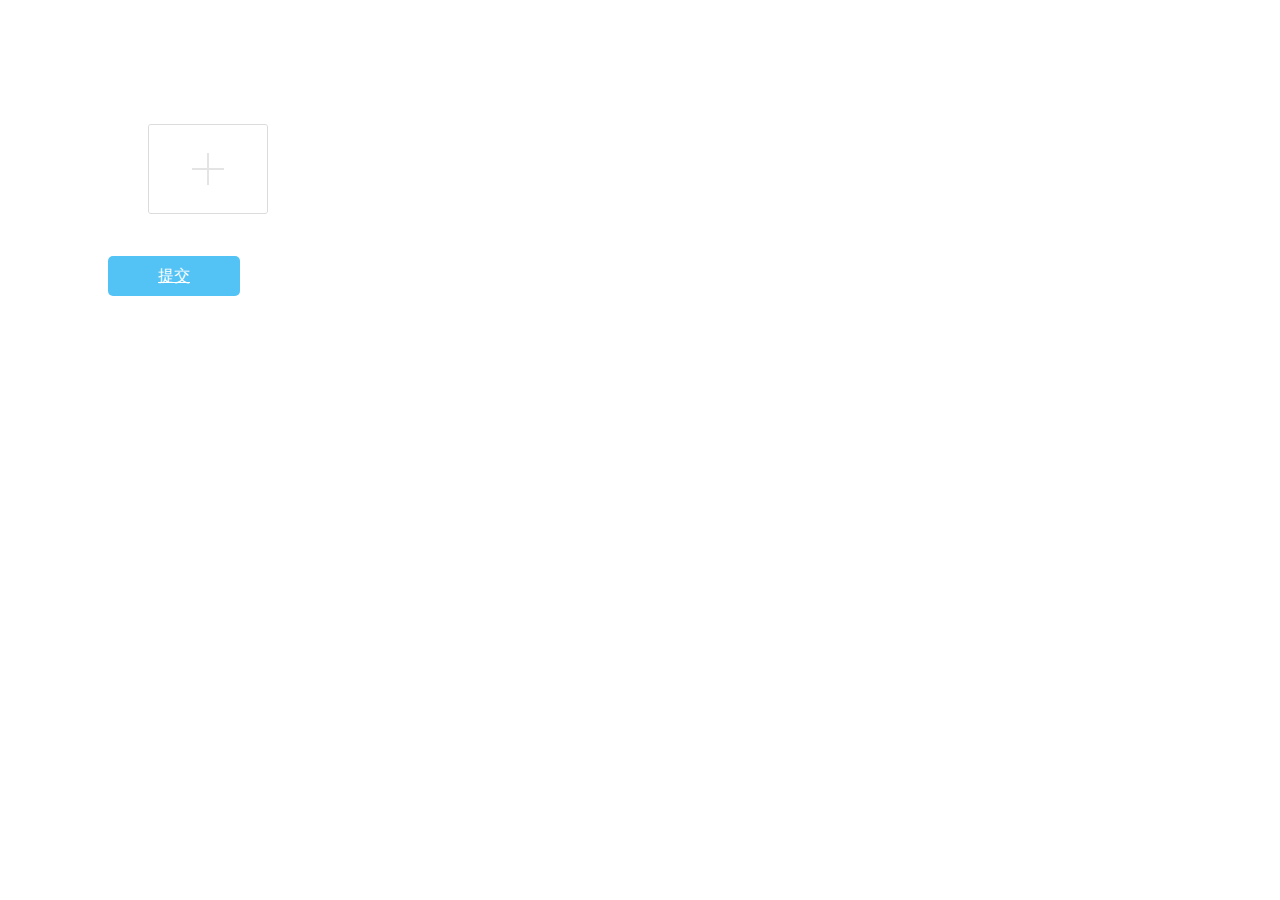
<file: src/main/resources/static/1.html>
<!DOCTYPE html>
<html lang="en">
<head>
    <meta charset="UTF-8">
    <meta http-equiv="X-UA-COMPATIBLE" content="IE=edge,chrome=1" />
    <meta name="renderer" content="webkit" />
    <meta name="viewport" content="width=device-width, initial-scale=1">

    <!--优先使用 IE 最新版本和 Chrome-->
    <meta name="keywords" content="" />
    <meta name="description" content="" />
    <meta name="author" content="" />
    <title></title>

    <!--全局公用样式-->
    <link rel="stylesheet" type="text/css" href="css/voter/globle.css" />

    <script src="js/voter/jquery-1.11.0.min.js"></script>
</head>
<body class="">

<div style="padding: 100px;">
    <ul class="upload-ul clearfix">
        <li class="upload-pick">
            <div class="webuploader-container clearfix" id="goodsUpload"></div>
        </li>
    </ul>

    <p><a class="upload-btn" href="javascript:;">提交</a></p>

</div>




<script src="js/voter/webuploader.min.js"></script>
<script src="js/voter/diyUpload.js"></script>
<script>
    $(function(){

        //上传图片
        var $tgaUpload = $('#goodsUpload').diyUpload({
            url:'/upload',
            success:function( data ) { },
            error:function( err ) { },
            buttonText : '',
            accept: {
                title: "Images",
                extensions: 'gif,jpg,jpeg,bmp,png'
            },
            thumb:{
                width:120,
                height:90,
                quality:100,
                allowMagnify:true,
                crop:true,
                type:"image/jpeg"
            }
        });


    });
</script>
</body>
</html>
</file>
<file: src/main/resources/static/css/voter/globle.css>
﻿@charset "utf-8";
CSS Document 

/* html, body, div, span, applet, object, iframe, h1, h2, h3, h4, h5, h6, p, dd, dl, dt, li, ol, ul,input,select,button,textarea { padding:0; margin:0; border:none;}
input,button,select,textarea,a,img{outline:none; }/*去掉超链接或按钮点击时出现的虚线框黄色边框*/
/* ::-moz-focus-inner{border:0;}/*火狐的私有属性去掉点击时边框*/
table { border-collapse: collapse; border-spacing: 0; }
ins { text-decoration: underline; }
del { text-decoration: line-through; }
mark { background: none; }
input::-ms-clear { display: none !important; }
/* body {font-size:12px; width:100%; padding: 0;  font-family:"Microsoft YaHei","Arial", "SimSun";} */
.clearfix:after {visibility: hidden;display: block;font-size: 0;content: ".";clear: both;height: 0;}
*:first-child + html .clearfix {zoom: 1;} 



/*上传图片通用样式*/
.upload-ul{ position: relative;  display: inline-block; *display: inline; *zoom:1; max-width: 520px; }
.upload-ul li{ position: relative; float: left; display: inline-block; width: 120px; height: 90px; margin: 0 10px 10px 0; padding: 0; border: none; cursor: pointer; -moz-border-radius: 2px; -webkit-border-radius: 2px; border-radius: 2px; overflow: hidden; }
.upload-pick{ background: url(../../images/voter/upload-bj.png) no-repeat 0 0; }
.upload-pick:hover{ background: url(../../images/voter/upload-bj.png) no-repeat 0 -90px; }
.webuploader-pick{position: relative;display: inline-block;vertical-align: top; width: 100%; height: 100%;}
.webuploader-container{ position: relative; width: 100%; height: 100%; }
.webuploader-container label{position: absolute;left: 0;top: 0;width: 100%;}
.webuploader-element-invisible{opacity: 0;width: 100%;height: 100%;clip: rect(1px 1px 1px 1px);clip: rect(1px,1px,1px,1px);}
.viewThumb{ position:relative;width: 100%;height: 100%;overflow:hidden;border-radius: .3rem;}
.viewThumb img{ width: 100%;height: 100%}
.diyBar{ position: absolute; display:none; top: 0;left: 0;width: 100%;height: 100%;background: url(../../images/voter/bgblack.png);z-index: 3;}
.diyProgress{ position: absolute; left: 0;top: 33px;width: 100%;height: 24px;line-height:24px;font-size: 14px;text-align: center;color: #FFF;background:rgba(10,168,241,.7); z-index: 3;}
.diyControl{ position: absolute; display:none; left: 0;bottom: 0;width: 100%;height: 24px;line-height:24px;font-size: 14px;background: url(../../images/voter/bgblack.png); z-index: 3; }
.viewThumb:hover .diyControl{ display: block; }
.diyControl span{ display: inline-block; padding: 6.5px 13px; width: 12px; height: 11px; }
.diyControl span i{ display: block; width: 12px; height: 11px; opacity: .7; }
.diyControl span i:hover{ opacity: 1; cursor: pointer; }
.diyLeft{ margin-left: 3px; }
.diyLeft{ margin-right: 3px; }
.diyLeft i{ margin-left: 3px; background: url(../../images/voter/upload-icon1.png) no-repeat 0 0; }
.diyCancel i{ background: url(../../images/voter/upload-icon1.png) no-repeat 0 -11px; }
.diyRight i{ margin-right: 3px; background: url(../../images/voter/upload-icon1.png) no-repeat 0 -22px; }

.upload-btn{ display: inline-block; padding: 10px 50px; font: 16px/20px 'Microsoft YaHei'; background:rgba(10,168,241,.7); color: #fff; border-radius: 5px; }
.upload-btn:hover{ background:rgba(10,168,241,1) }
</file>
